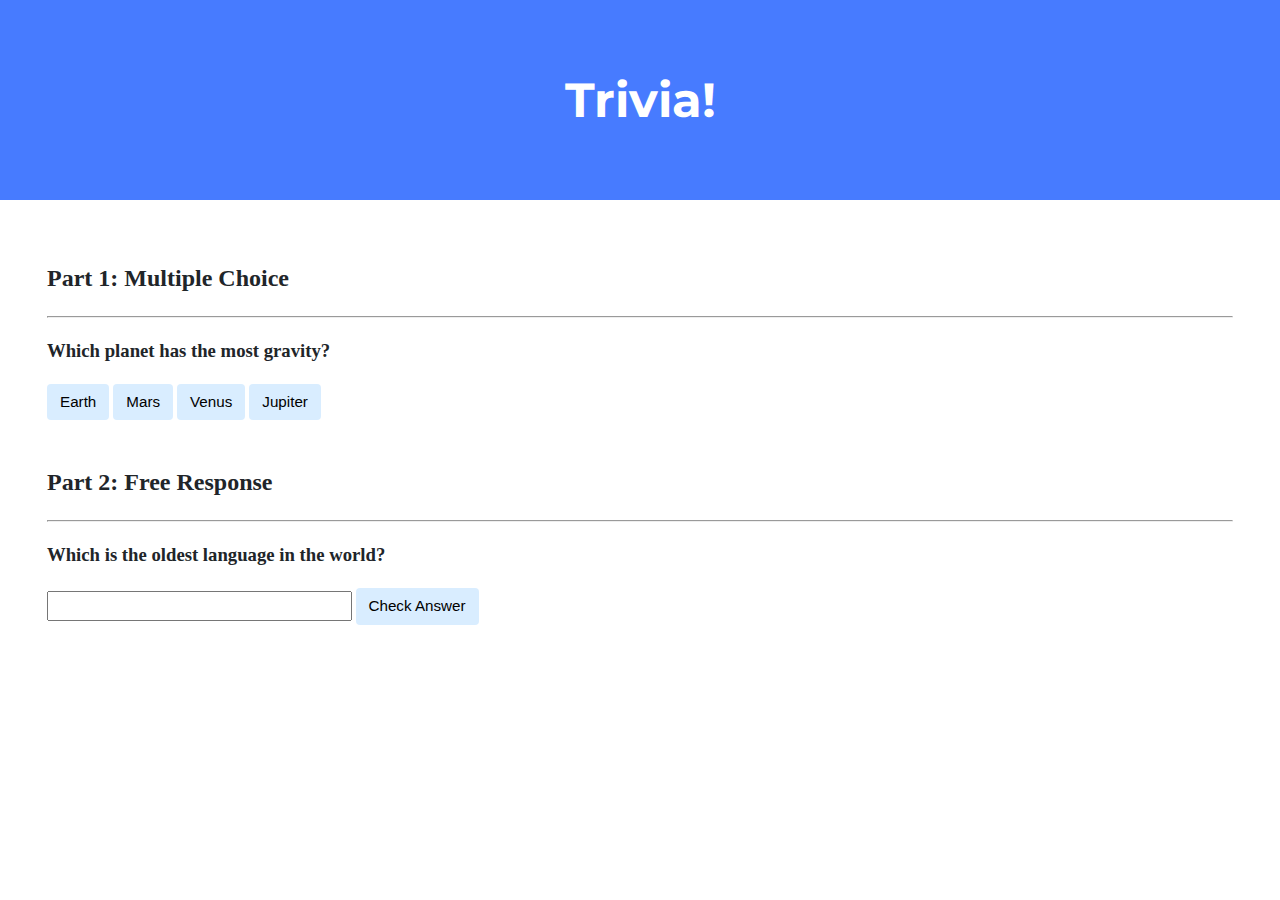
<file: trivia/index.html>
<!DOCTYPE html>

<html lang="en">
    <head>
        <link href="https://fonts.googleapis.com/css2?family=Montserrat:wght@500&display=swap" rel="stylesheet">
        <link href="styles.css" rel="stylesheet">
        <title>Trivia!</title>
        <style>
            /* the classes gets added to the buttons once the answer gets checked */
            button.correct{
                background-color: lightgreen;
            }
            button.wrong{
                background-color:red;
            }
        </style>
    </head>
    <body>
        <div class="header">
            <h1>Trivia!</h1>
        </div>

        <div class="container">
            <div class="section">
                <h2>Part 1: Multiple Choice </h2>
                <hr>
                <h3>Which planet has the most gravity?</h3>
                <button type="button" onclick="check_ans(this, false);"> Earth </button>
                <button type="button" onclick="check_ans(this, false);"> Mars </button>
                <button type="button" onclick="check_ans(this, false);"> Venus </button>
                <button type="button" onclick="check_ans(this, true);"> Jupiter </button>
                <div id="answer-space"></div>
            </div>


            <div class="section">
                <h2>Part 2: Free Response</h2>
                <hr>
                <h3>Which is the oldest language in the world?</h3>
                <input type="text" id="ans" name="ans">
                <button type="button" onclick="check_txt();">Check Answer</button>
                <div id="ans_status"></div>
            </div>
        </div>

        <script>
            // Function to check the multiple-choice answer
            function check_ans(button, isCorrect) {
                if (isCorrect) {
                    button.classList.add("correct");
                    document.getElementById("answer-space").innerText = "Correct Answer!";
                } else {
                    button.classList.add("wrong");
                    document.getElementById("answer-space").innerText = "Wrong Answer! Try Again.";
                }

                // Disable all buttons after answering
                const buttons = document.querySelectorAll("button");
                buttons.forEach((btn) => (btn.disabled = true));
            }

            // Function to check the free response answer
            function check_txt() {
                const userAnswer = document.getElementById("ans").value.trim().toLowerCase();
                const correctAnswer = "tamil"; // Example correct answer

                if (userAnswer === correctAnswer) {
                    document.getElementById("ans_status").innerText = "Correct Answer!";
                    document.getElementById("ans_status").style.color = "green";
                } else {
                    document.getElementById("ans_status").innerText = "Wrong Answer!";
                    document.getElementById("ans_status").style.color = "red";
                }
            }

        </script>
    </body>
</html>
</file>
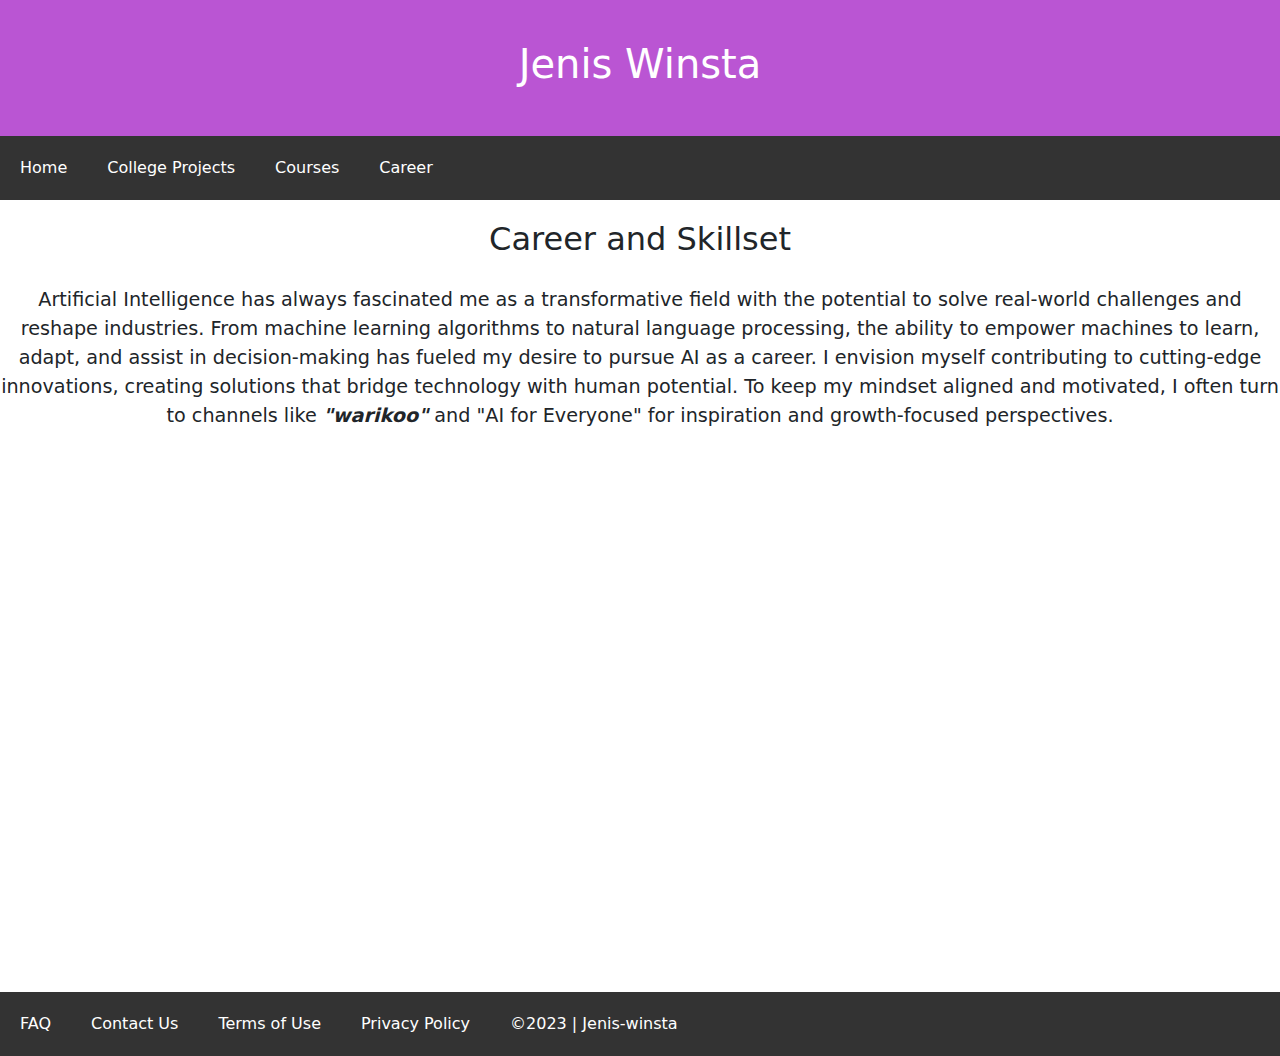
<file: homepage/career.html>
<!doctype html>
<html lang="en">
  <head>
    <meta charset="utf-8">
    <meta name="viewport" content="width=device-width, initial-scale=1">
    <title>Jenis Winsta | Career</title>
    <link href="https://cdn.jsdelivr.net/npm/bootstrap@5.3.3/dist/css/bootstrap.min.css" rel="stylesheet" integrity="sha384-QWTKZyjpPEjISv5WaRU9OFeRpok6YctnYmDr5pNlyT2bRjXh0JMhjY6hW+ALEwIH" crossorigin="anonymous">
    <link rel="stylesheet" href="styles.css">
</head>
  <body>
    <header>
        <h1>Jenis Winsta</h1>
      </header>
      <nav>
        <a href="index.html">Home</a>
        <a href="projects.html">College Projects</a>
        <a href="courses.html">Courses</a>
        <a href="career.html">Career</a>
      </nav>
      <main>
        <section>
          <h2>Career and Skillset</h2>
          <div id="career_para">
            Artificial Intelligence has always fascinated me as a transformative field with the potential to solve real-world challenges and
            reshape industries. From machine learning algorithms to natural language processing, the ability to empower machines to learn,
            adapt, and assist in decision-making has fueled my desire to pursue AI as a career. I envision myself contributing to cutting-edge
            innovations, creating solutions that bridge technology with human potential. To keep my mindset aligned and motivated,
            I often turn to channels like <i><b>"warikoo"</b></i> and <i><b></b></i>"AI for Everyone" for inspiration and growth-focused perspectives.
          </div>
          <iframe
            width="44%"
            height="315"
            src="https://www.youtube.com/embed/6wUGPF7mFPU?controls=0"
            title="YouTube video player"
            frameborder="0"
            allow="accelerometer; autoplay; clipboard-write; encrypted-media; gyroscope; picture-in-picture; web-share"
            allowfullscreen
          ></iframe>
          &nbsp;&nbsp;&nbsp;&nbsp;
          <iframe
            width="44%"
            height="315"
            src="https://www.youtube.com/embed/BOhnFkgt5Xs"
            title="YouTube video player"
            frameborder="0"
            allow="accelerometer; autoplay; clipboard-write; encrypted-media; gyroscope; picture-in-picture; web-share"
            allowfullscreen
          ></iframe>
        </section>
    </main>
    <footer>
        <a href="#">FAQ</a>
        <a href="#">Contact Us</a>
        <a href="#">Terms of Use</a>
        <a href="#">Privacy Policy</a>
        <a href="#">&copy;2023 | Jenis-winsta</a>
    </footer>

    <script src="https://cdn.jsdelivr.net/npm/bootstrap@5.3.3/dist/js/bootstrap.bundle.min.js" integrity="sha384-YvpcrYf0tY3lHB60NNkmXc5s9fDVZLESaAA55NDzOxhy9GkcIdslK1eN7N6jIeHz" crossorigin="anonymous"></script>
  </body>
</html>
</file>
<file: trivia/styles.css>
body {
    background-color: #fff;
    color: #212529;
    font-size: 1rem;
    font-weight: 400;
    line-height: 1.5;
    margin: 0;
    text-align: left;
}

.container {
    margin-left: auto;
    margin-right: auto;
    padding-left: 15px;
    padding-right: 15px;
}

.header {
    background-color: #477bff;
    color: #fff;
    margin-bottom: 2rem;
    padding: 2rem 1rem;
    text-align: center;
}

.section {
    padding: 0.5rem 2rem 1rem 2rem;
}

.section:hover {
    background-color: #f5f5f5;
    transition: color 2s ease-in-out, background-color 0.15s ease-in-out;
}

h1 {
    font-family: 'Montserrat', sans-serif;
    font-size: 48px;
}

button, input[type="submit"] {
    background-color: #d9edff;
    border: 1px solid transparent;
    border-radius: 0.25rem;
    font-size: 0.95rem;
    font-weight: 400;
    line-height: 1.5;
    padding: 0.375rem 0.75rem;
    text-align: center;
    transition: color 0.15s ease-in-out, background-color 0.15s ease-in-out, border-color 0.15s ease-in-out, box-shadow 0.15s ease-in-out;
    vertical-align: middle;
}


input[type="text"] {
    line-height: 1.8;
    width: 25%;
}

input[type="text"]:hover {
    background-color: #f5f5f5;
    transition: color 2s ease-in-out, background-color 0.15s ease-in-out;
}
</file>
<file: homepage/styles.css>
*{
    box-sizing: border-box;
}
body{
    margin:0px;
    font-family:system-ui, -apple-system, BlinkMacSystemFont, 'Segoe UI', Roboto, Oxygen, Ubuntu, Cantarell, 'Open Sans', 'Helvetica Neue', sans-serif;
}

header h1{
    text-align: center;
    font-size: 40px;
    color: white;
}

header{
    padding: 40px;
    /* background-color: rgb(17, 124, 143) */
    background-color: #ba55d3 ;
}

nav{
    /* background-color: #c0c0c0; */
    background-color: #333;
    overflow: hidden;
}

nav a {
    text-decoration: none;
    padding: 20px;
    text-align: center;
    float:left;
    color:white;
    /* color: black; */
}
nav a:hover{
    font-weight:bolder;
    color:white;
}

main{
    background-color: white;
    text-align: center;
}

h2{
    padding: 20px;
}

section:nth-child(even){
    background-color: rgb(241, 241, 241);
}

section{
    /* min-height: 100vh; */
    /*  */
    align-items:stretch;
}

video{
    padding:10px;
}

iframe{
    height: 55vh;
}

img{
    padding: 10px;
}

section h5{
    margin: 40px
}

footer{
    margin-top: 30px;
    background-color: #333;
    overflow: hidden;
}

footer a {
    text-decoration: none;
    padding:20px;
    text-align: center;
    float: left;
    color: white;
}

h5{
    /* font-weight: 10; */
}

#career_para{
    padding-bottom: 30px;
    font-size:1.2rem;
}
</file>
